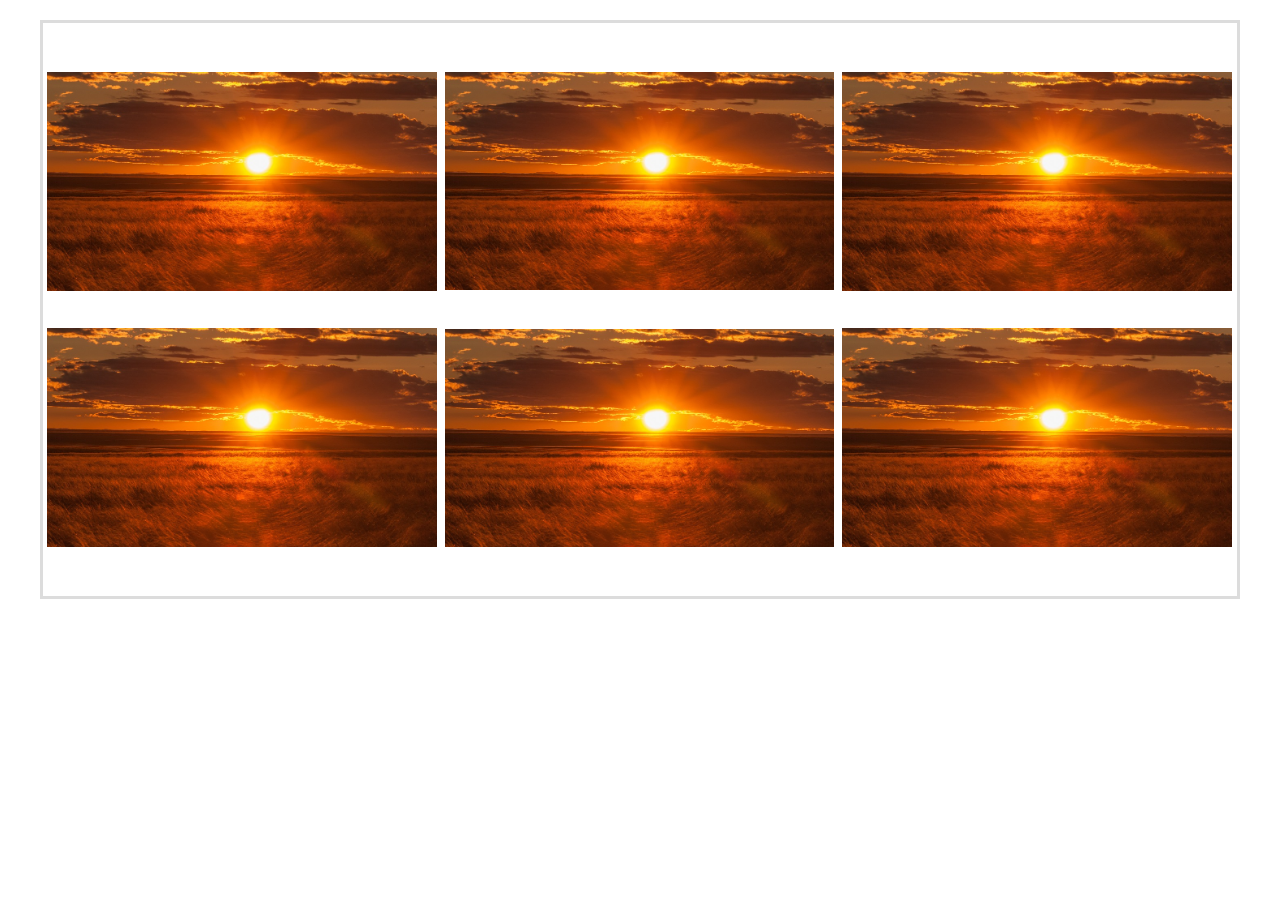
<file: galeria-responsiva/index.html>
<!DOCTYPE html>
<html lang="pt-br">
<head>
    <meta charset="UTF-8">
    <meta http-equiv="X-UA-Compatible" content="IE=edge">
    <meta name="viewport" content="width=device-width, initial-scale=1.0">
    <title>Galeria Responsiva</title>
    <link rel="stylesheet" href="style.css">
</head>
<body>
    <div class="container">
        
        <div class="img-wraper">
        <div style="background-image:url(imagem/img.jpg);" class="img"></div>
        </div><!--img wraper-->

        <div class="img-wraper">
            <div  style="background-image:url(imagem/img.jpg);" class="img"></div>
        </div><!--img wraper-->

        <div class="img-wraper">
            <div style="background-image:url(imagem/img.jpg);" class="img"></div>
        </div><!--img wraper-->

        <div class="img-wraper">
        <div style="background-image:url(imagem/img.jpg);"class="img"></div>
        </div><!--img wraper-->

        <div class="img-wraper">
            <div  style="background-image:url(imagem/img.jpg);" class="img"></div>
        </div><!--img wraper-->

        <div class="img-wraper">
            <div style="background-image:url(imagem/img.jpg);" class="img"></div>
        </div><!--img wraper-->

        <div class="clear"></div><!--clear-->
    </div><!--container-->

    
</body>
</html>
</file>
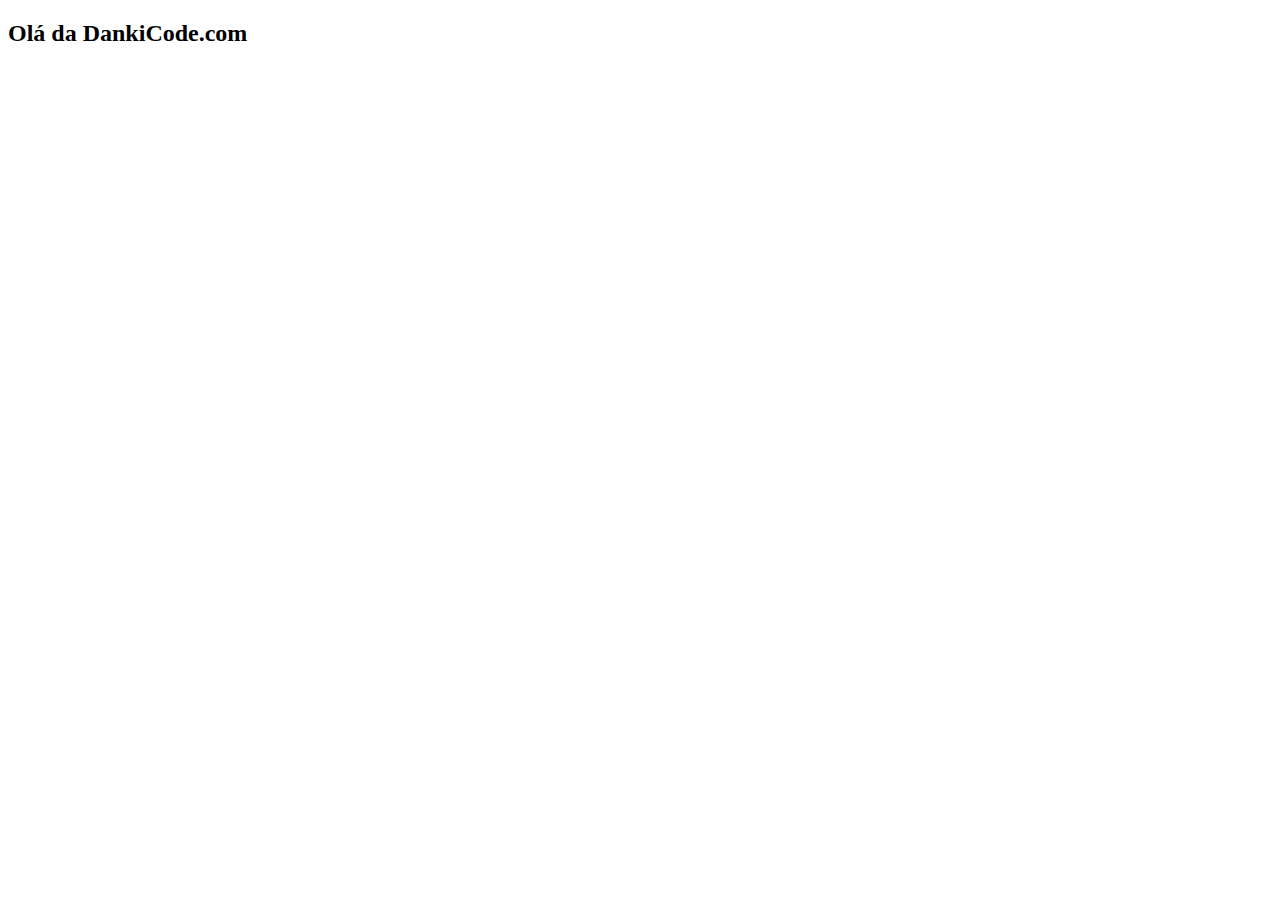
<file: JavaScript ES6/index.html>
<!DOCTYPE html>
<html>
<head>
	<title>JavaScript ES</title>
</head>
<body>
	<h2>Olá da DankiCode.com</h2>
	
	<script src="pessoa.js"></script>

    <script>
        var pessoa = new Pessoa('Sandro','30');
        console.log(pessoa.getNome());
        console.log(pessoa.getIdade());

        new outraClasse();
    </script>
		
</body>
</html>
</file>
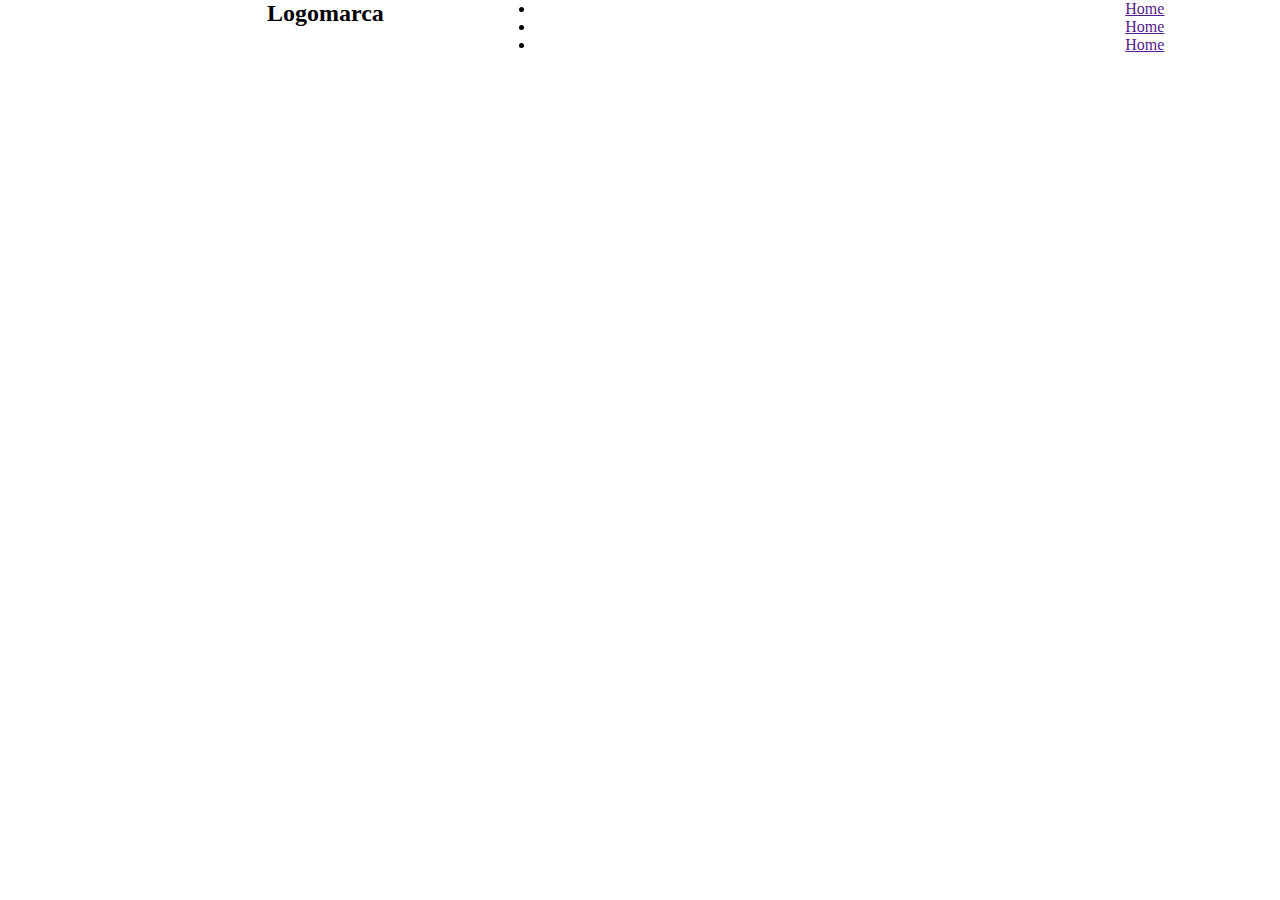
<file: aula/aulascss.html>
<!DOCTYPE html>
<html lang="pt-br">
<head>
    <meta charset="UTF-8">
    <meta name="viewport" content="width=device-width, initial-scale=1.0">
    <title>CSS Orientado a Objetos</title>
    <style>
        *{
            margin: 0;
            padding: 0;
            box-sizing: border-box;
        }
       /*
        Grids
       */
       .g1{
        width: 10%;
       }

       .g4{
        width: 40%;
       }

       .g5{
        width: 50%;
       }

       .g6{
        width: 60%;
       }

       .g10{
        width: 100%;
       }



       /*
        Cores
       */
       .c-green{color: green;}
       .c-red{color: red;}



       /*
        Cor de fundo
       */
       .b-green{background: green;}
       .b-red{background: red;}



       /*
        Container
       */
       .container{
        max-width: 1100px;
        margin: 0 auto;
        padding: 0 2%;
        display: flex;
        flex-wrap: wrap;
       }

       /*
        Alinhamentos
       */
       .txt-left{text-align: left;}
       .txt-right{text-align: right;}
       .txt-center{text-align: center;}
       
    </style>
</head>
<body>
    
    <div class="container">
        <div class="g4 txt-center">
            <h2>Logomarca</h2>
        </div>
   
        <div class="g6 txt-right">
            <ul>
                <li><a href="">Home</a></li>
                <li><a href="">Home</a></li>
                <li><a href="">Home</a></li>
            </ul>
        </div>
    </div>
</body>
</html>
</file>
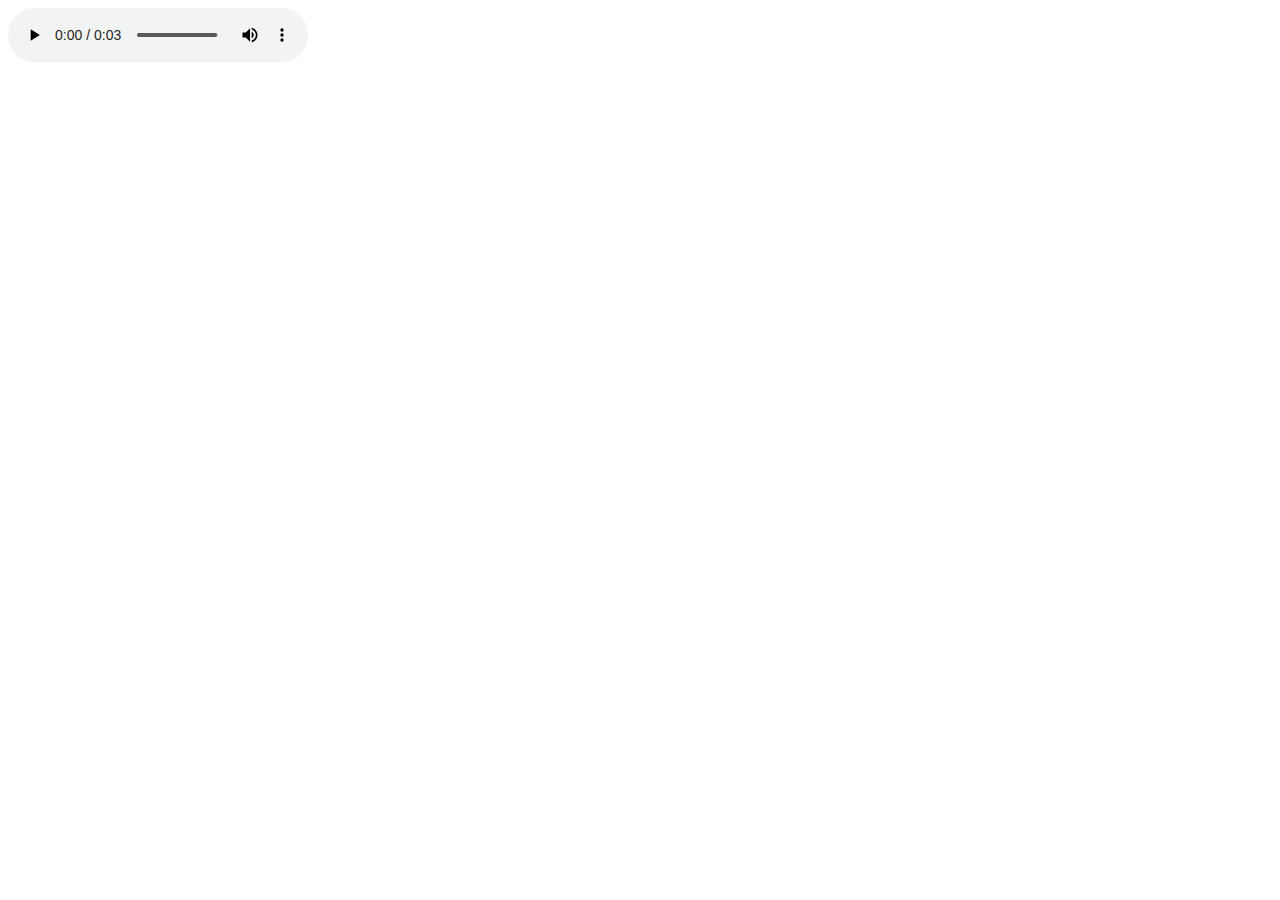
<file: aula/index3.html>
<!DOCTYPE html>
<html lang="pt-br">
<head>
    <meta charset="UTF-8">
    <meta http-equiv="X-UA-Compatible" content="IE=edge">
    <meta name="viewport" content="width=device-width, initial-scale=1.0">
    <title>Audio</title>
</head>
<body>
    <audio controls>
        <source src="audio/risada de bandido meme.mp3" type="audio/mp3">
    </audio>
</body>
</html>
</file>
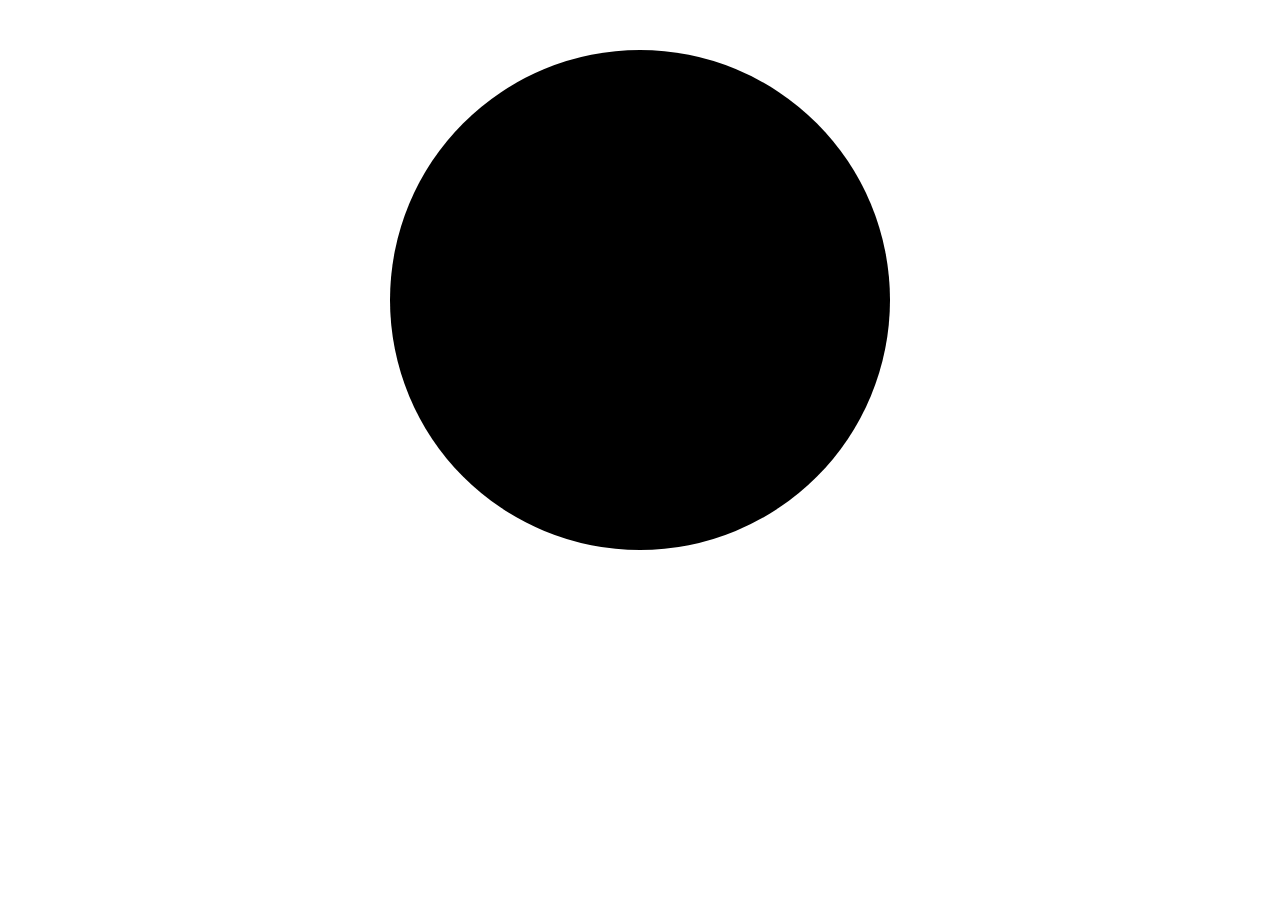
<file: aula/index4.html>
<!DOCTYPE html>
<html lang="pt-br">
<head>
    <meta charset="UTF-8">
    <meta http-equiv="X-UA-Compatible" content="IE=edge">
    <meta name="viewport" content="width=device-width, initial-scale=1.0">
    <title>Meu site</title>
    <link rel="stylesheet" href="estilos/style.css">
</head>
<body>
    <div class="box">
      
    </div><!--box-->

</body>
</html>
</file>
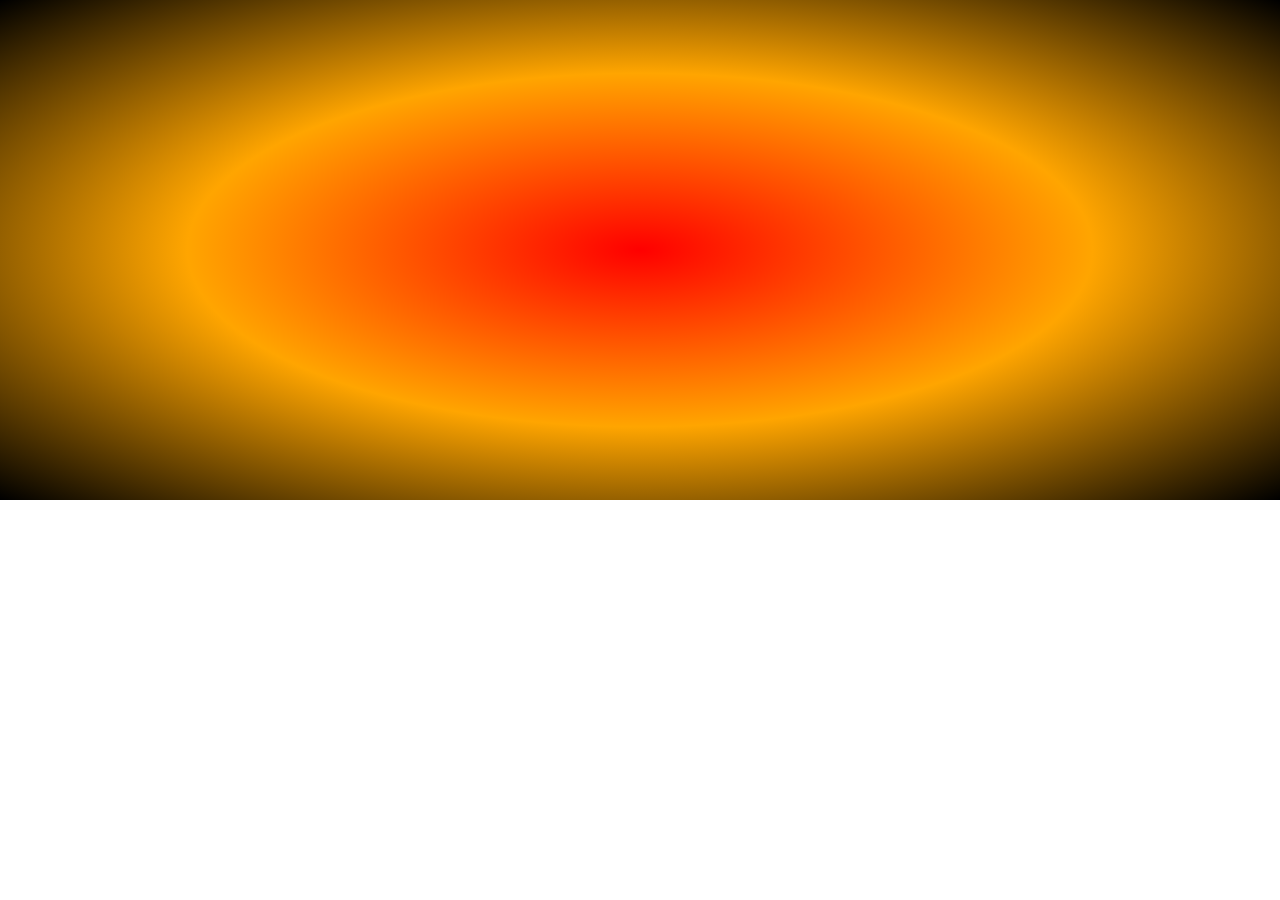
<file: aula/index5.html>
<!DOCTYPE html>
<html lang="pt-br">
<head>
    <meta charset="UTF-8">
    <meta http-equiv="X-UA-Compatible" content="IE=edge">
    <meta name="viewport" content="width=device-width, initial-scale=1.0">
    <title>Meu Site</title>
    <link rel="stylesheet" href="estilo/style.css">
</head>
<body>
   <div class="box"></div><!--box-->

</body>
</html>
</file>
<file: galeria-responsiva/style.css>
@charset "utf-8";

* {
    margin: 0;
    padding: 0;
    box-sizing: border-box;
}

html,body {
    height: 100%;
}

.clear {
    clear: both;
}

.container {
    width: 100%;
    max-width: 1200px;
    margin: 20px auto;
    padding: 30px 0;
    border: 3px solid rgb(220 , 220, 220);
}

.img-wraper {
    width: 33.3%;
    padding-top: calc(33.3% / 1.6);
    float: left;
    background-color:white;
    position: relative;
    border: 4px solid white;
}

.img {
    position: absolute;
    left: 0;
    top: 0;
    width: 100%;
    height: 100%;
    background-position: center;
    background-size: contain;
    background-repeat: no-repeat;
}
</file>
<file: aula/estilos/style.css>
@charset "UTF-8";

*{
    margin: 0;
    padding: 0;
    box-sizing: border-box;
}

.box {
    width: 500px;
    height: 500px;
    background: black;
    margin: 50px auto;
    border-radius:50% ;
}
</file>
<file: aula/estilo/style.css>
@charset "UTF-8";

* {
    margin: 0;
    padding: 0;
    box-sizing: border-box;
}

.box {
    width: 100%;
    height: 500px;
    background: radial-gradient(red,orange,black);
}
</file>
